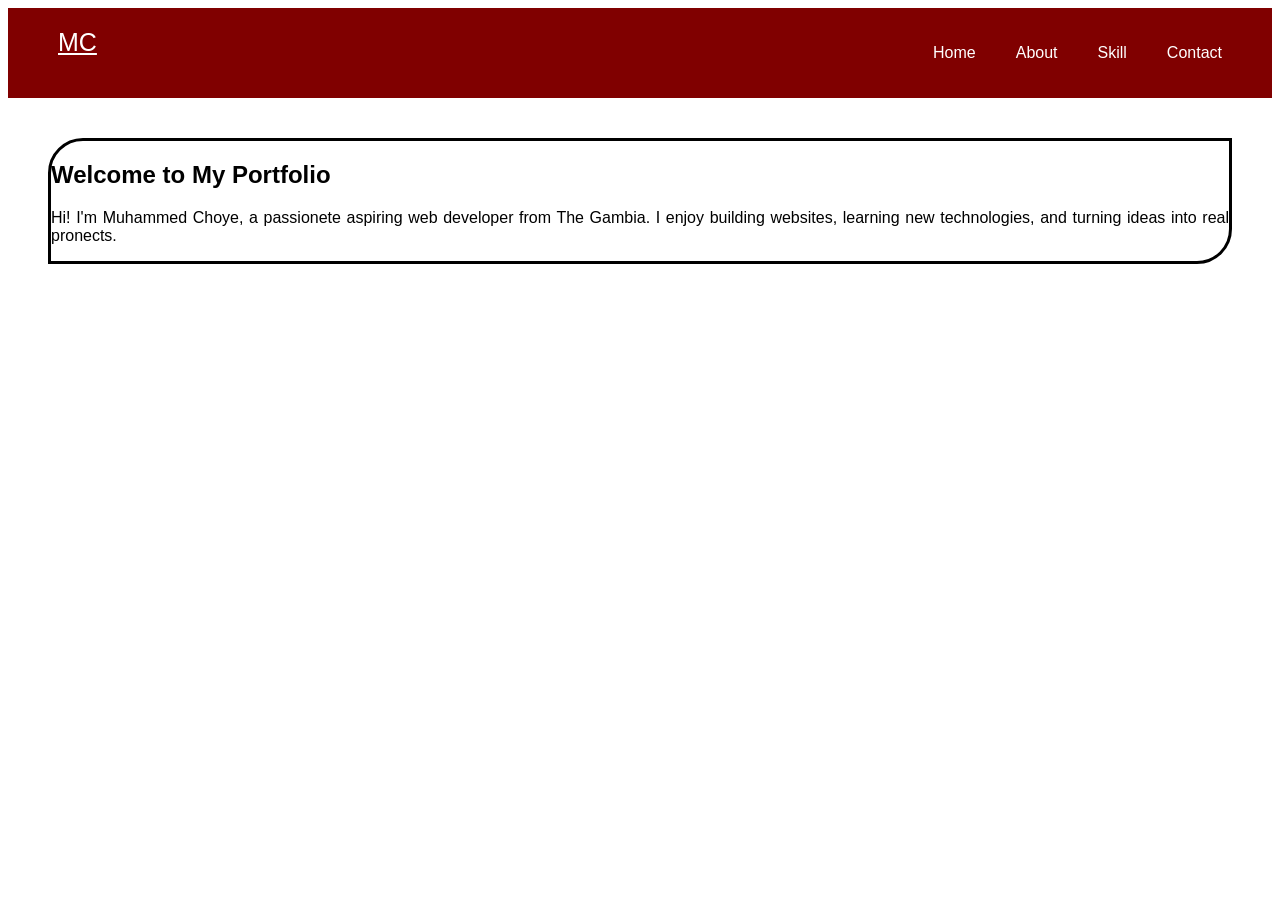
<file: index.html>
<!DOCTYPE html>
<html lang="en">

<head>
    <meta charset="UTF-8">
    <meta name="viewport" content="width=device-width, initial-scale=1.0">
    <title>Profolio
    </title>
    <link rel="stylesheet" href="protfolio.css">
</head>

<body>
    <header>
        <nav class="navbar">
            <div class="logo">MC</div>
            <ul>
                <li><a href="index.html" target="_self">Home</a></li>
                <li> <a href="about.html" target="_blank">About</a></li>
                <li> <a href="skill.html" target="_blank">Skill</a></li>
                <li> <a href="contact.html" target="_blank">Contact</a></li>
            </ul>
        </nav>
    </header>
    <!-- <img src=".jpg" alt="protfolio">-->
    <section class="me">
        <h1>Welcome to My Portfolio
        </h1>
        <p>Hi! I'm Muhammed Choye, a passionete aspiring web developer from The Gambia.
            I enjoy building websites, learning new technologies, and turning ideas into real pronects.
        </p>
        <!-- <button><a href="">View My Work</a></button>-->
    </section>
</body>

</html>
</file>
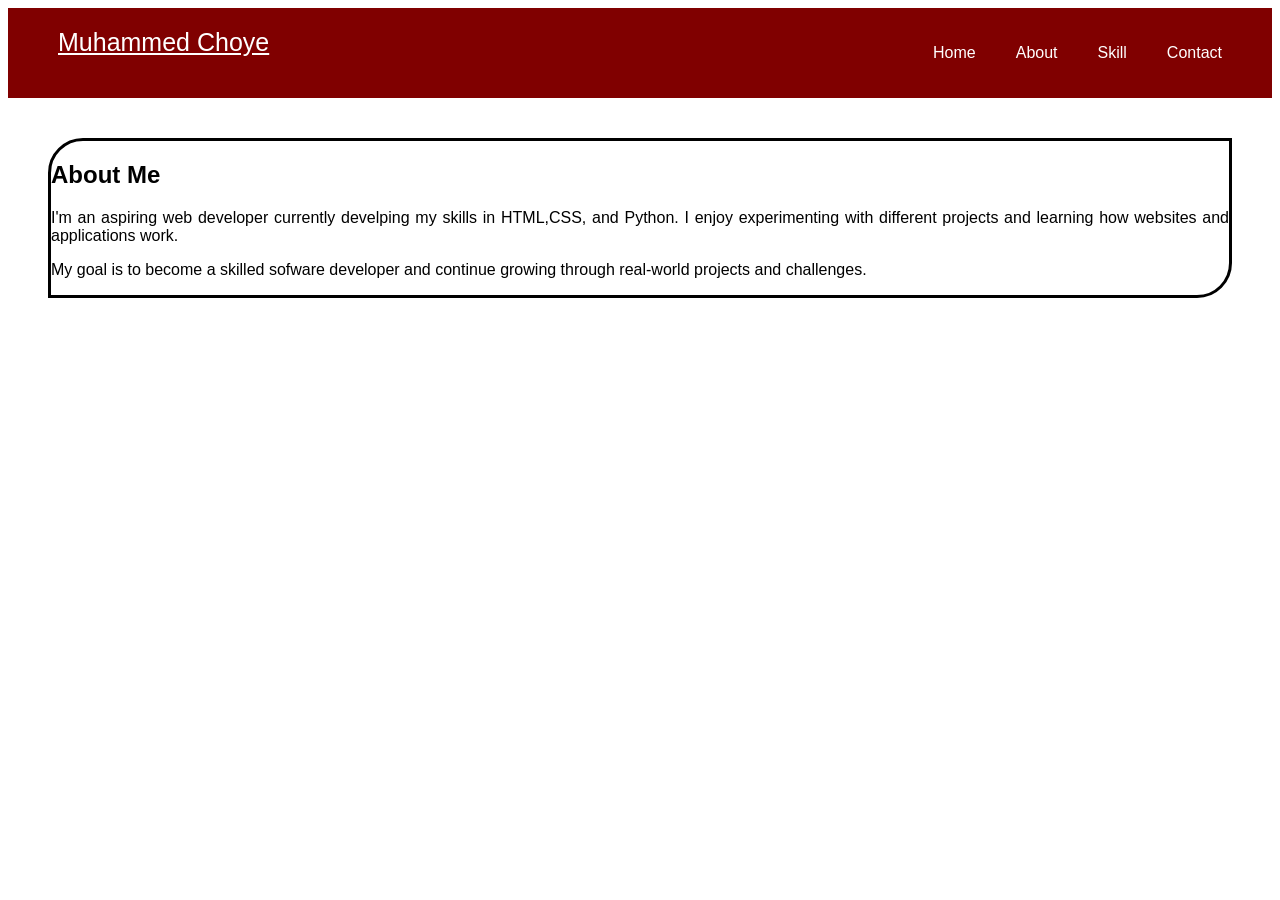
<file: about.html>
<!DOCTYPE html>
<html lang="en">

<head>
    <meta charset="UTF-8">
    <meta name="viewport" content="width=device-width, initial-scale=1.0">
    <title>
        about</title>
    <link rel="stylesheet" href="protfolio.css">
</head>

<body>
    <header>
        <nav class="navbar">
            <div class="logo">Muhammed Choye</div>
            <ul>
                <li><a href="index.html" target="_blank">Home</a></li>
                <li> <a href="about.html" target="_self">About</a></li>
                <li> <a href="skill.html" target="_blank">Skill</a></li>
                <li> <a href="contact.html" target="_blank">Contact</a></li>
            </ul>
        </nav>
    </header>
    <section class="me">
        <h1>About Me</h1>

        <p>I'm an aspiring web developer currently develping my skills in HTML,CSS, and Python.
            I enjoy experimenting with different projects and learning how websites and applications work.
        </p>
        <p>My goal is to become a skilled sofware developer and continue growing through real-world projects and
            challenges.
        </p>


    </section>
</body>

</html>
</file>
<file: protfolio.css>
body{
    font-family: 'Poppins', sans-serif;
}
header{
    background-color: maroon;
}

nav{
    display: flex;
    padding: 20px 50px ;
    justify-content: space-between;

}
nav ul{
    gap: 40px;
    display: flex;
    list-style: none;
}
nav a{
    text-decoration: none;
     color: white;
}.logo{
    color: white;
    text-decoration: underline;
    font-size: 25px;
}
.me{
    border: solid 3px black;
    margin: 40px;
    border-radius: 35px 0 35px 0;
    text-align: justify;
}
button{
    text-align: center;
    align-items: center;
    display: flex;
}
</file>
